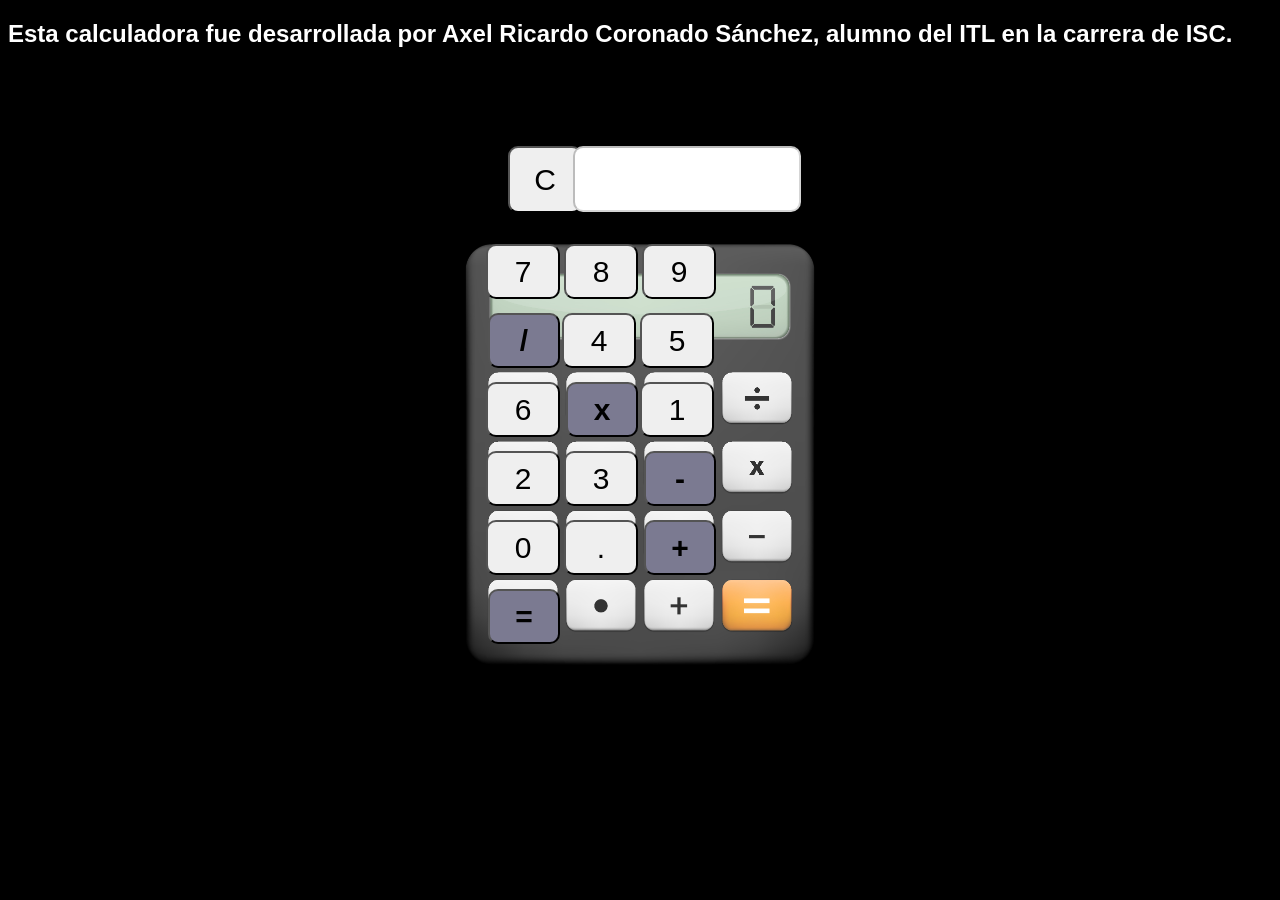
<file: index.html>
<!DOCTYPE html>
<html lang="es">
	<head>
		<meta charset="UTF-8" />
		<meta name="viewport" content="width=device-width, initial-scale=1.0" />
		<link rel="stylesheet" type="text/css" href="css/calculadora.css" />
		<title>Actividad 16</title>
	</head>
	<body background="img/calculadora.png">
		<div>
			<label>
				<h2>
					Esta calculadora fue desarrollada por Axel Ricardo Coronado Sánchez, alumno del ITL en la
					carrera de ISC.
				</h2>
			</label>
		</div>
		<div>
			<button class="lim" id="limpiar">C</button>
			<input type="text" id="recibir" disabled />
		</div>
		<div>
			<button class="num" id="siete" onclick="sendSiete()">7</button>
			<button class="num" id="ocho" onclick="sendOcho()">8</button>
			<button class="num" id="nueve" onclick="sendNueve()">9</button>
			<input type="button" id="boton" onClick="operacion('dividir')" value="/" />

			<button class="num" id="cuatro" onclick="sendCuatro()">4</button>
			<button class="num" id="cinco" onclick="sendCinco()">5</button>
			<button class="num" id="seis" onclick="sendSeis()">6</button>
			<input type="button" id="boton" onClick="operacion('multiplicar')" value="x" />

			<button class="num" id="uno" onclick="sendUno()">1</button>
			<button class="num" id="dos" onclick="sendDos()">2</button>
			<button class="num" id="tres" onclick="sendTres()">3</button>
			<input type="button" id="boton" onClick="operacion('restar')" value="-" />

			<button class="num" id="cero" onclick="sendCero()">0</button>
			<button class="num" id="punto" onclick="sendPunto()">.</button>
			<input type="button" id="boton" onClick="operacion('sumar')" value="+" />
			<input type="button" id="boton" onClick="calcular()" value="=" />
		</div>

		<script type="text/javascript" src="js/Calculadora.js"></script>
	</body>
</html>
</file>
<file: css/calculadora.css>
/*
    Alumno: Axel Ricardo Coronado Sánchez
    Fecha: 15/10/2023
*/
body {
	background-color: black;
	background-repeat: no-repeat;
	background-attachment: fixed;
	background-size: 500px;
	background-position: center;
	display: grid;
	grid-template-columns: repeat(4, 1fr);
	gap: 20px;
}

div label h2 {
	color: white;
	text-align: center;
	font-family: "Comic Sans MS", cursive, sans-serif;
	position: fixed;
	top: 0;
}

.num {
	font-size: 30px;
	border-radius: 10px;
	width: 74px;
	height: 55px;
	position: relative;
	top: 236px;
	left: -164px;
	margin-bottom: 14px;
}

.lim {
	font-size: 30px;
	border-radius: 10px;
	width: 74px;
	height: 67px;
	position: absolute;
	top: 146px;
	left: 508px;
}

#boton {
	font-size: 30px;
	border-radius: 10px;
	width: 72px;
	height: 55px;
	position: relative;
	top: 236px;
	left: -162px;
	background-color: #7b7a91;
	font-weight: bold;
}

#recibir {
	background-color: white;
	font-size: 30px;
	border-radius: 10px;
	width: 220px;
	height: 60px;
	position: relative;
	top: 138px;
	left: 244px;
}
</file>
